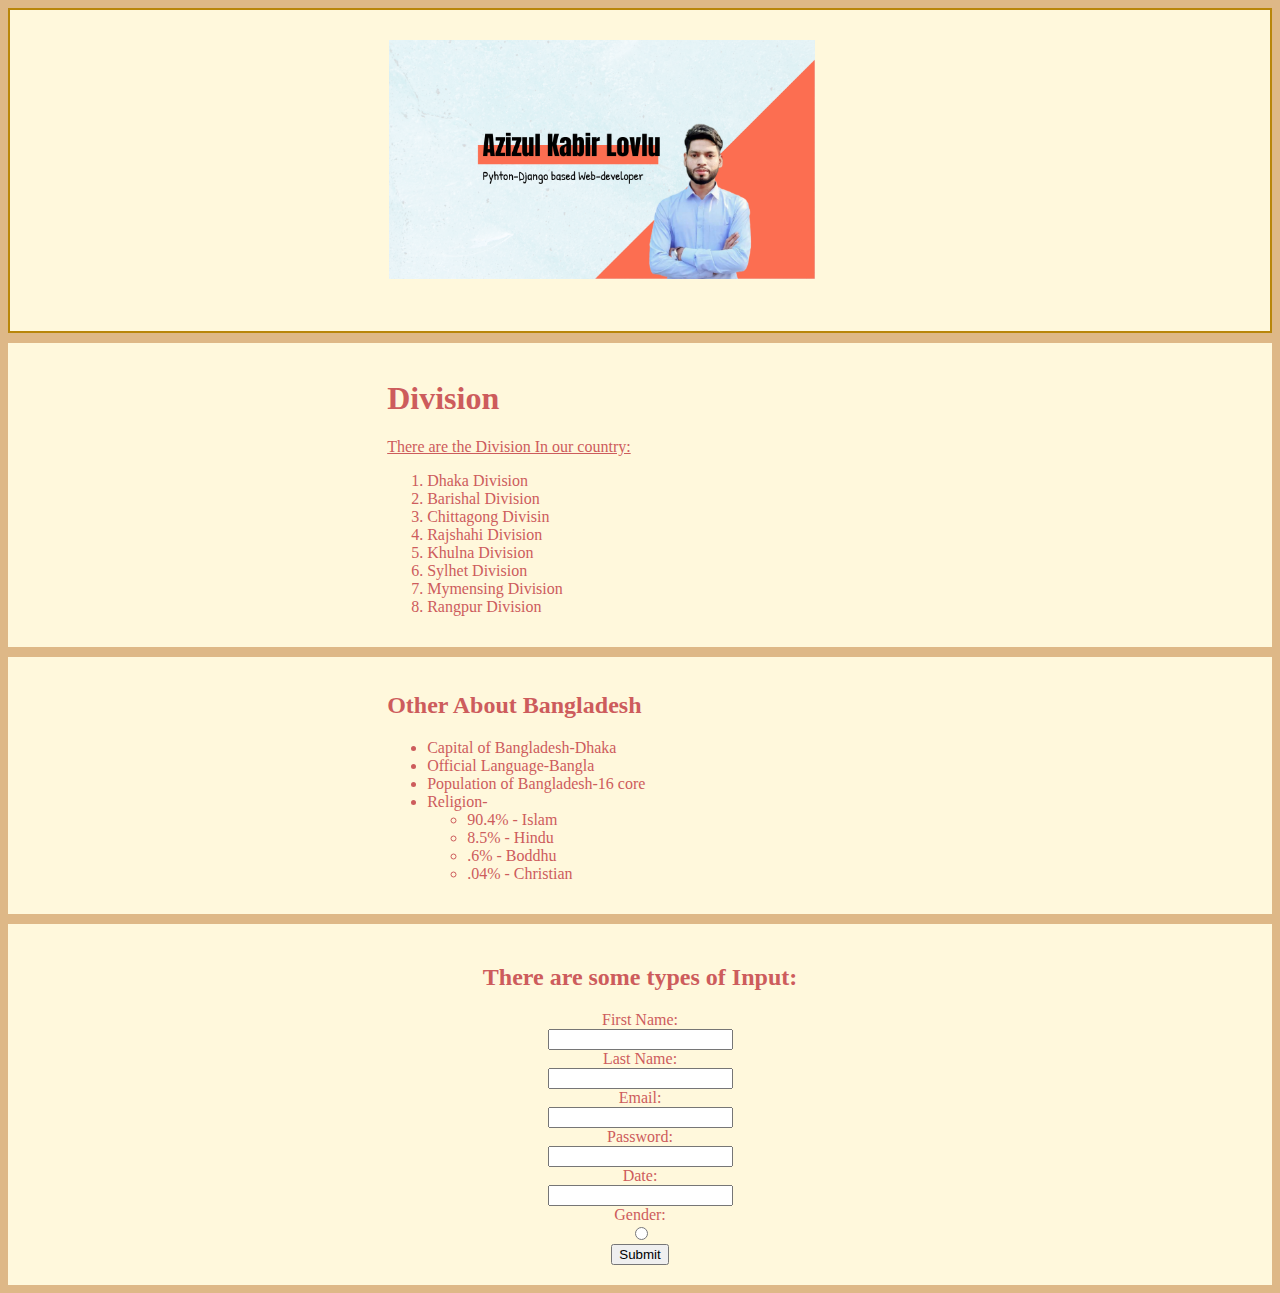
<file: index.html>
<!DOCTYPE html>
<html lang="en">
<head>
    <meta charset="UTF-8">
    <meta http-equiv="X-UA-Compatible" content="IE=edge">
    <meta name="viewport" content="width=device-width, initial-scale=1.0">
    <title>Html Basics</title>
    <link rel="stylesheet" href="style.css">
</head>
<body>
    <div class="banner-img Container">
        <img  src="image/Untitled Design (2).png" alt=""><br><br>
    </div>


    <div class="division">
         <strong><h1>Division</h1></strong>
            <u><p>There are the Division In our country:</p></u>
            <ol>
                <li>Dhaka Division</li>
                <li>Barishal Division</li>
                <li>Chittagong Divisin</li>
                <li>Rajshahi Division</li>
                <li>Khulna Division</li>
                <li>Sylhet Division</li>
                <li>Mymensing Division</li>
                <li>Rangpur Division</li>
            </ol>
    </div>


    <div class="about">
        <h2>Other About Bangladesh</h2>
        <ul>
            <li>Capital of Bangladesh-Dhaka</li>
            <li>Official Language-Bangla</li>
            <li>Population of Bangladesh-16 core</li>
            <li>Religion- 
                <ul>
                    <li>90.4% - Islam</li>
                    <li>8.5% - Hindu</li>
                    <li>.6% - Boddhu</li>
                    <li>.04% - Christian</li>
                </ul>
            </li>
        </ul>
    </div>
 
<div class="input-form">
    <form action="">
        <h2>There are some types of Input: </h2>
         First Name: <br>
         <input type="text"><br>
         Last Name: <br>
         <input type="text"> <br>
         Email: <br>
         <input type="email"> <br>
         Password: <br>
         <input type="password"> <br>
         Date: <br>
         <input type="date-time"> <br>
         Gender: <br>
         <input type="radio"> <br>
         <button>Submit</button>
     </form>
</div>
</file>
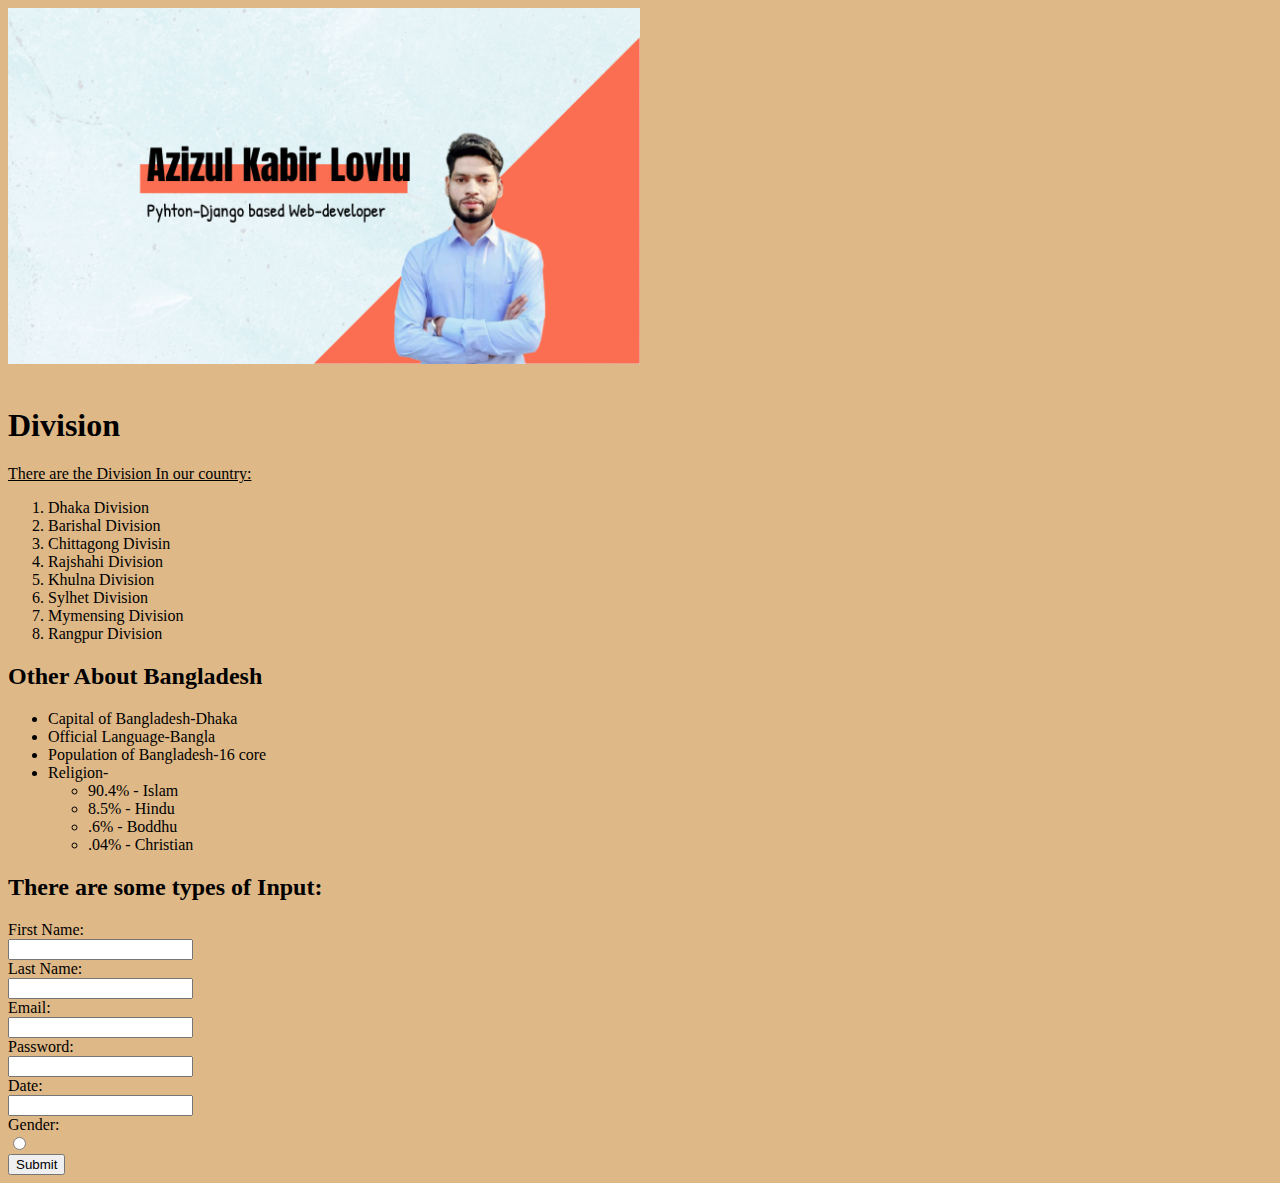
<file: day_one.html>
<!DOCTYPE html>
<html lang="en">
<head>
    <meta charset="UTF-8">
    <meta http-equiv="X-UA-Compatible" content="IE=edge">
    <meta name="viewport" content="width=device-width, initial-scale=1.0">
    <title>Html Basics</title>
    <link rel="stylesheet" href="style.css">
</head>
<body>
<img height="300px" width="600px" src="image/Untitled Design (2).png" alt=""><br><br>
 <strong><h1>Division</h1></strong>
 <u><p>There are the Division In our country:</p></u>
 <ol>
     <li>Dhaka Division</li>
     <li>Barishal Division</li>
     <li>Chittagong Divisin</li>
     <li>Rajshahi Division</li>
     <li>Khulna Division</li>
     <li>Sylhet Division</li>
     <li>Mymensing Division</li>
     <li>Rangpur Division</li>
 </ol>

 <h2>Other About Bangladesh</h2>
 <ul>
     <li>Capital of Bangladesh-Dhaka</li>
     <li>Official Language-Bangla</li>
     <li>Population of Bangladesh-16 core</li>
     <li>Religion- 
         <ul>
             <li>90.4% - Islam</li>
             <li>8.5% - Hindu</li>
             <li>.6% - Boddhu</li>
             <li>.04% - Christian</li>
         </ul>
     </li>
 </ul>
 <h2>There are some types of Input: </h2>
 <form action="">
     First Name: <br>
     <input type="text"><br>
     Last Name: <br>
     <input type="text"> <br>
     Email: <br>
     <input type="email"> <br>
     Password: <br>
     <input type="password"> <br>
     Date: <br>
     <input type="date-time"> <br>
     Gender: <br>
     <input type="radio"> <br>
     <button>Submit</button>
 </form>
</file>
<file: style.css>
body{
    background-color: burlywood;
}

.banner-img{
    background-color: cornsilk;
    padding: 30px;
    margin: 0px;
    padding-left: 30%;
    border: darkgoldenrod solid 2px;
}
img{
    height: 30%;
    width: 50%;
    
}
.division{
    background-color:cornsilk;
    text-align: left;
    padding-left:30%;
    padding-bottom: 15px;
    padding-top: 15px;
    color: indianred;
    margin-top: 10px;
}

.about{
    background-color: cornsilk;
    color: indianred;
    padding-left: 30%;
    padding-top: 15px;
    padding-bottom: 15px;
    margin-top: 10px;
    margin-bottom: 10px;
    text-align: left;
}


.input-form{
    text-align: center;
    background-color: cornsilk;
    color: indianred;
    padding: 20px;
}
</file>
